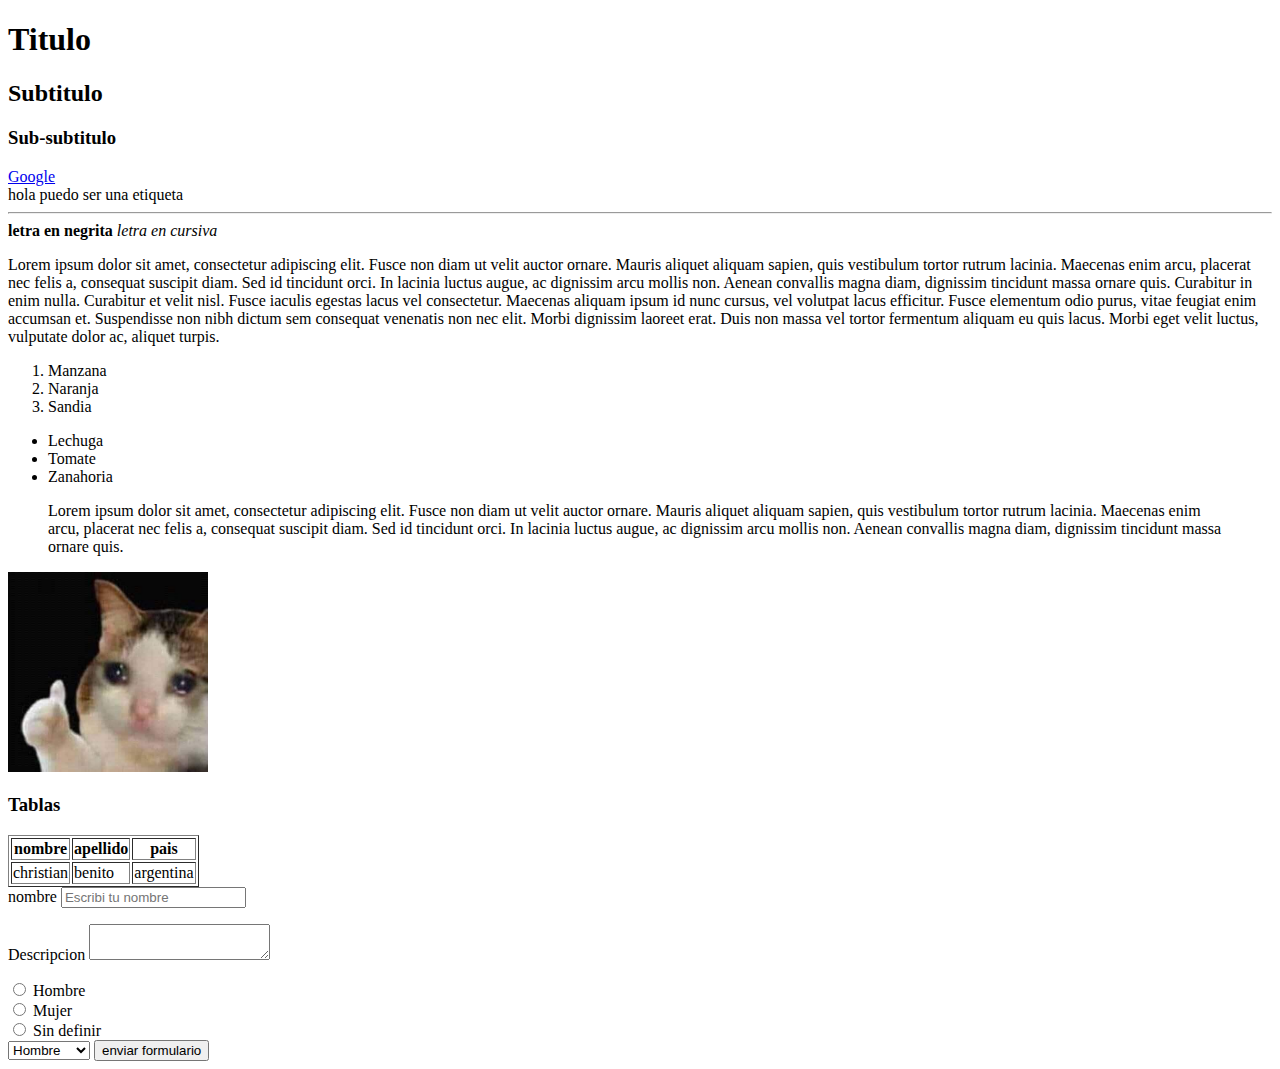
<file: 1-conceptosHTML/index.html>
<!DOCTYPE html>
<html lang="es">
    <head>
        <meta charset="UTF-8">
        <meta http-equiv="X-UA-Compatible" content="IE=edge">
        <meta name="viewport" content="width=device-width, initial-scale=1.0">
        <!--Titulo-->
        <title>Conceptos HTML</title>
    </head>
    <body>
        <!--encabezados-->
        <h1>Titulo</h1>
        <h2>Subtitulo</h2>
        <h3>Sub-subtitulo</h3>
        <!--link, para abrir en otra pestaña(target="_blank")-->        
        <a href="http://www.google.com.ar" target="_blank">Google</a>
        <br>
        <!--etiqueta para hacer maquetacion-->
        <span class="holi">hola puedo ser una etiqueta</span>
        <!--salto de linea-->
        <br/>
        <!--salto de linea dibujado-->
        <hr>
        <!--letra en negrita-->
        <strong>letra en negrita</strong>
        <!--letra en cursiva-->
        <em>letra en cursiva</em>
        <!--parrafo-->
        <p>
            Lorem ipsum dolor sit amet, consectetur adipiscing elit. Fusce non diam ut velit auctor ornare.
            Mauris aliquet aliquam sapien, quis vestibulum tortor rutrum lacinia. Maecenas enim arcu, placerat nec felis a, consequat suscipit diam.
            Sed id tincidunt orci. In lacinia luctus augue, ac dignissim arcu mollis non. Aenean convallis magna diam, dignissim tincidunt massa ornare quis. 
            Curabitur in enim nulla. Curabitur et velit nisl. Fusce iaculis egestas lacus vel consectetur. Maecenas aliquam ipsum id nunc cursus, vel volutpat lacus efficitur.
            Fusce elementum odio purus, vitae feugiat enim accumsan et. Suspendisse non nibh dictum sem consequat venenatis non nec elit.
            Morbi dignissim laoreet erat. Duis non massa vel tortor fermentum aliquam eu quis lacus. Morbi eget velit luctus, vulputate dolor ac, aliquet turpis.
            <!--lista ordenada-->
            <ol>
                <!--item de una lista-->
                <li>Manzana</li>
                <li>Naranja</li>
                <li>Sandia</li>
            </ol>
            <!--lista desordenada-->
            <ul>
                <!--item de una lista-->
                <li>Lechuga</li>
                <li>Tomate</li>
                <li>Zanahoria</li>
            </ul>
        </p>
        <!--cita de texto-->
        <blockquote>
            Lorem ipsum dolor sit amet, consectetur adipiscing elit. Fusce non diam ut velit auctor ornare.
            Mauris aliquet aliquam sapien, quis vestibulum tortor rutrum lacinia. Maecenas enim arcu, placerat nec felis a, consequat suscipit diam.
            Sed id tincidunt orci. In lacinia luctus augue, ac dignissim arcu mollis non. Aenean convallis magna diam, dignissim tincidunt massa ornare quis.
        </blockquote>
        <!--imagenes-->
        <img src="gatito.jpg" alt="imagen de prueba" title="img prueba" width="200px" height="200px">
        <h3>Tablas</h3>
        <!--tabla--> 
        <table border="1">
            <!--fila (tr)-->
            <tr>
                <!--columna (td) y (th) en negrita-->
                <th>nombre</th>
                <th>apellido</th>
                <th colspan="2">pais</th>
            </tr>
            <tr>
                <!--columna (td) y (th) en negrita-->
                <td>christian</td>
                <td>benito</td>
                <!--colspan ocupar mas columnas-->
                <td colspan="2">argentina</td>
            </tr>
        </table>
        <!--formulario-->
        <form action="">
            <!--texto anidado-->
            <label for="nombre">nombre</label>
            <!--ingreso de texto-->
            <input type="text" name="nombre" id="" placeholder="Escribi tu nombre"/>
            <p>
                <label for="descripcion">Descripcion</label>
                <textarea name="descripcion" id="" cols="20" rows="2"></textarea>
            </p>
            <!--radiobutton-->       
            <input type="radio" name="genero" value="hombre"> Hombre <br/>
            <input type="radio" name="genero" value="mujer"> Mujer <br/>
            <input type="radio" name="genero" value="sin definir"> Sin definir <br/>
            <!--seleccionador-->
            <select name="genero" id="">
                <option value="hombre">Hombre</option>
                <option value="mujer">Mujer</option>
                <option value="sin definir">Sin definir</option>
            </select>
            <!--enviar formulario-->
            <input type="submit" value="enviar formulario">
        </form>
    </body>
</html>
</file>
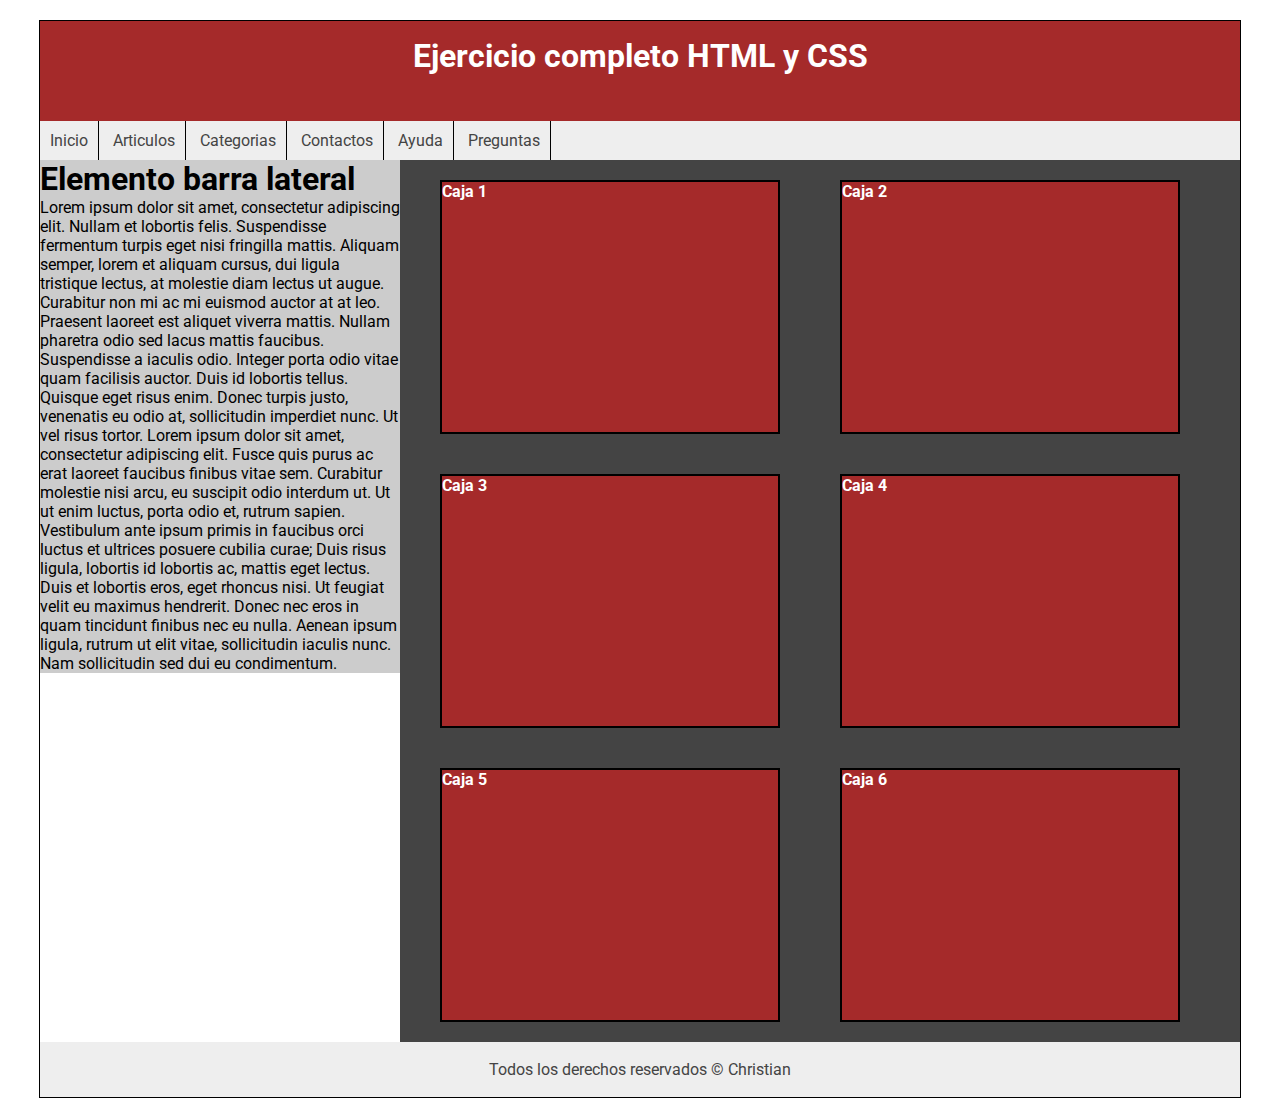
<file: 3-Ejercicio completo HTML y CSS/index.html>
<!DOCTYPE html>
<html lang="es">
    <head>
        <meta charset="UTF-8">
        <meta http-equiv="X-UA-Compatible" content="IE=edge">
        <meta name="viewport" content="width=device-width, initial-scale=1.0">
        <title>Ejercicio completo HTML y CSS</title>
        <link rel="stylesheet" href="styles.css">
        <link rel="preconnect" href="https://fonts.gstatic.com">
        <link href="https://fonts.googleapis.com/css2?family=Roboto:wght@100&display=swap" rel="stylesheet">
    </head>
    <body>
        <div id="contenedorGeneral">
            <header id="cabecera">
                <h1>Ejercicio completo HTML y CSS</h1>
            </header>
            <nav id="menu">
                <ul>
                    <li><a href="#">Inicio</a></li>
                    <li><a href="#">Articulos</a></li>
                    <li><a href="#">Categorias</a></li>
                    <li><a href="#">Contactos</a></li>
                    <li><a href="#">Ayuda</a></li>
                    <li><a href="#">Preguntas</a></li>
                </ul>
            </nav>
            <section id="contenidoPrincipal">
                <div class="caja">
                    <h4>Caja 1</h4>
                </div>
                <div class="caja">
                    <h4>Caja 2</h4>
                </div>
                <div class="caja">
                    <h4>Caja 3</h4>
                </div>
                <div class="caja">
                    <h4>Caja 4</h4>
                </div>
                <div class="caja">
                    <h4>Caja 5</h4>
                </div>
                <div class="caja">
                    <h4>Caja 6</h4>
                </div>
            </section>
            <aside id="barraLateral">
                <div class="caja">
                    <h1>Elemento barra lateral</h1>
                    <p>
                        Lorem ipsum dolor sit amet, consectetur adipiscing elit. Nullam et lobortis felis. Suspendisse fermentum turpis eget nisi fringilla mattis. Aliquam semper, lorem et aliquam cursus, dui ligula tristique lectus, at molestie diam lectus ut augue. Curabitur non mi ac mi euismod auctor at at leo. Praesent laoreet est aliquet viverra mattis. Nullam pharetra odio sed lacus mattis faucibus. Suspendisse a iaculis odio. Integer porta odio vitae quam facilisis auctor. Duis id lobortis tellus. Quisque eget risus enim. Donec turpis justo, venenatis eu odio at, sollicitudin imperdiet nunc. Ut vel risus tortor. Lorem ipsum dolor sit amet, consectetur adipiscing elit.
                        Fusce quis purus ac erat laoreet faucibus finibus vitae sem. Curabitur molestie nisi arcu, eu suscipit odio interdum ut. Ut ut enim luctus, porta odio et, rutrum sapien. Vestibulum ante ipsum primis in faucibus orci luctus et ultrices posuere cubilia curae; Duis risus ligula, lobortis id lobortis ac, mattis eget lectus. Duis et lobortis eros, eget rhoncus nisi. Ut feugiat velit eu maximus hendrerit. Donec nec eros in quam tincidunt finibus nec eu nulla. Aenean ipsum ligula, rutrum ut elit vitae, sollicitudin iaculis nunc. Nam sollicitudin sed dui eu condimentum.
                    </p>
                </div>
            </aside>
            <!-- limpiar floats -->
            <div class="clearfix"></div>
            <footer id="footer">
                Todos los derechos reservados &copy; Christian
            </footer>
        </div>
    </body>
</html>
</file>
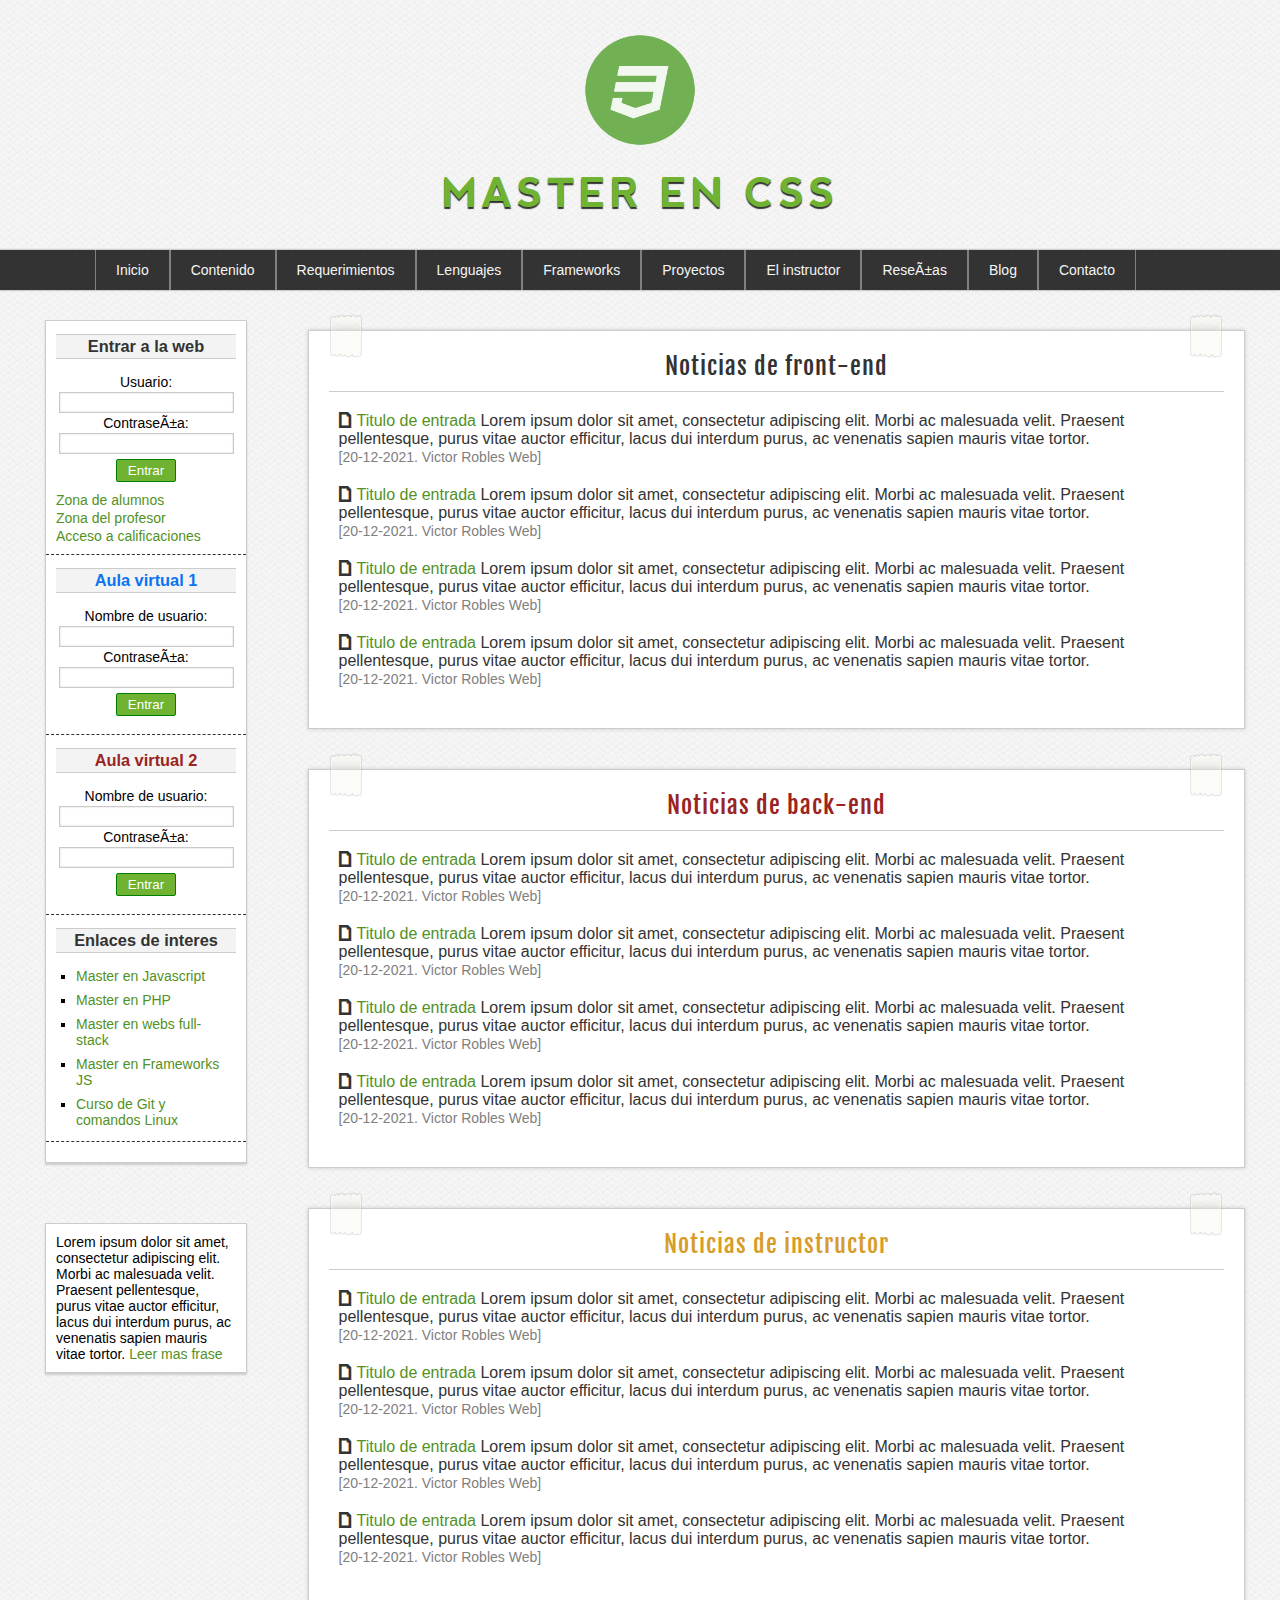
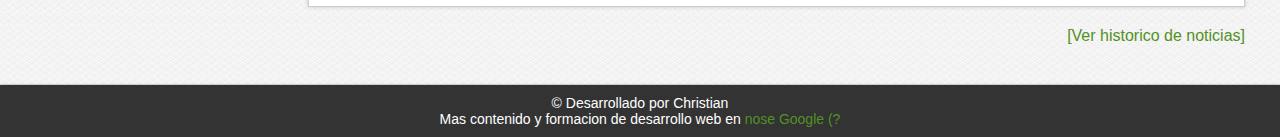
<file: 4-Proyecto completo HTML5 y CSS3/index.html>
<!DOCTYPE html>
<html lang="es">

<head>
    <meta charset="UTF-3">
    <meta http-equiv="X-UA-Compatible" content="IE=edge">
    <meta name="viewport" content="width=device-width, initial-scale=1.0">
    <title>Master en CSS con VR WEB</title>
    <link rel="shortcut icon" href="img/logo.png" type="image/x-icon">
    <link rel="stylesheet" href="css/styles.css">
</head>

<body>
    <!--header-->
    <header id="header">
        <div id="logotipo">
            <img src="img/logo.png" alt="logo">
        </div>
        <h1>
            <a href="index.html">
                MASTER EN CSS
            </a>
        </h1>
    </header>
    <!--barra de navegacion-->
    <nav id="nav">
        <ul>
            <li>
                <a href="index.html">Inicio</a>
            </li>
            <li>
                <a href="index.html">Contenido</a>
            </li>
            <li>
                <a href="index.html">Requerimientos</a>
            </li>
            <li>
                <a href="index.html">Lenguajes</a>
                <ul>
                    <li>
                        <a href="index.html">HTML</a>
                    </li>
                    <li>
                        <a href="index.html">CSS</a>
                    </li>
                </ul>
            </li>
            <li>
                <a href="index.html">Frameworks</a>
                <ul>
                    <li>
                        <a href="index.html">LESS</a>
                    </li>
                    <li>
                        <a href="index.html">SASS</a>
                    </li>
                    <li>
                        <a href="index.html">Bootstrap</a>
                    </li>
                </ul>
            </li>
            <li>
                <a href="index.html">Proyectos</a>
            </li>
            <li>
                <a href="index.html">El instructor</a>
            </li>
            <li>
                <a href="index.html">Reseñas</a>
            </li>
            <li>
                <a href="index.html">Blog</a>
            </li>
            <li>
                <a href="index.html">Contacto</a>
            </li>
        </ul>
    </nav>
    <!--contenido central-->
    <div id="content">

        <!--barra lateral-->
        <aside id="aside">
            <div class="widget">
                <h3>Entrar a la web</h3>
                <form action="">
                    <label for="">Usuario:</label>
                    <input type="text"/>

                    <label for="">Contraseña:</label>
                    <input type="password"/>

                    <input type="submit" value="Entrar">

                    <a href="#">Zona de alumnos</a>
                    <a href="#">Zona del profesor</a>
                    <a href="#">Acceso a calificaciones</a>
                </form>
            </div>

            <div class="widget">
                <h3 class="blue">Aula virtual 1</h3>
                <form action="">
                    <label for="">Nombre de usuario:</label>
                    <input type="text"/>

                    <label for="">Contraseña:</label>
                    <input type="password"/>

                    <input type="submit" value="Entrar">
                </form>
            </div>

            <div class="widget">
                <h3 class="red">Aula virtual 2</h3>
                <form action="">
                    <label for="">Nombre de usuario:</label>
                    <input type="text"/>

                    <label for="">Contraseña:</label>
                    <input type="password"/>

                    <input type="submit" value="Entrar">
                </form>
            </div>

            <div class="widget">
                <h3>Enlaces de interes</h3>
                <ul>
                    <li>
                        <a href="#">
                            Master en Javascript
                        </a>
                    </li>
                    <li>
                        <a href="#">
                            Master en PHP
                        </a>
                    </li>
                    <li>
                        <a href="#">
                            Master en webs full-stack
                        </a>
                    </li>
                    <li>
                        <a href="#">
                            Master en Frameworks JS
                        </a>
                    </li>
                    <li>
                        <a href="#">
                            Curso de Git y comandos Linux
                        </a>
                    </li>
                </ul>
            </div>
        </aside>

        <!--Secciones-->
        <div id="sections">
            <section id="frontend">
                <span class="stickers">
                    <img class="stickerOne" src="img/scotch.png" alt="pegatina"/>
                    <img class="stickerTwo" src="img/scotch.png" alt="pegatina"/>
                </span>
                <h2 class="titulo">Noticias de front-end</h2>
                <article class="article">
                    <span class="icon">a</span>
                    <p>
                        <a href="#">Titulo de entrada</a>
                        Lorem ipsum dolor sit amet, consectetur adipiscing elit. Morbi ac malesuada velit. Praesent pellentesque, purus vitae auctor efficitur, lacus dui interdum purus, ac venenatis sapien mauris vitae tortor.
                    </p>
                    <span class="date">[20-12-2021. Victor Robles Web]</span>
                </article>
                <article class="article">
                    <span class="icon">a</span>
                    <p>
                        <a href="#">Titulo de entrada</a>
                        Lorem ipsum dolor sit amet, consectetur adipiscing elit. Morbi ac malesuada velit. Praesent pellentesque, purus vitae auctor efficitur, lacus dui interdum purus, ac venenatis sapien mauris vitae tortor.
                    </p>
                    <span class="date">[20-12-2021. Victor Robles Web]</span>
                </article>
                <article class="article">
                    <span class="icon">a</span>
                    <p>
                        <a href="#">Titulo de entrada</a>
                        Lorem ipsum dolor sit amet, consectetur adipiscing elit. Morbi ac malesuada velit. Praesent pellentesque, purus vitae auctor efficitur, lacus dui interdum purus, ac venenatis sapien mauris vitae tortor.
                    </p>
                    <span class="date">[20-12-2021. Victor Robles Web]</span>
                </article>
                <article class="article">
                    <span class="icon">a</span>
                    <p>
                        <a href="#">Titulo de entrada</a>
                        Lorem ipsum dolor sit amet, consectetur adipiscing elit. Morbi ac malesuada velit. Praesent pellentesque, purus vitae auctor efficitur, lacus dui interdum purus, ac venenatis sapien mauris vitae tortor.
                    </p>
                    <span class="date">[20-12-2021. Victor Robles Web]</span>
                </article>
            </section>

            <section id="backend">
                <span class="stickers">
                    <img class="stickerOne" src="img/scotch.png" alt="pegatina"/>
                    <img class="stickerTwo" src="img/scotch.png" alt="pegatina"/>
                </span>
                <h2 class="titulo red">Noticias de back-end</h2>
                <article class="article">
                    <span class="icon">a</span>
                    <p>
                        <a href="#">Titulo de entrada</a>
                        Lorem ipsum dolor sit amet, consectetur adipiscing elit. Morbi ac malesuada velit. Praesent pellentesque, purus vitae auctor efficitur, lacus dui interdum purus, ac venenatis sapien mauris vitae tortor.
                    </p>
                    <span class="date">[20-12-2021. Victor Robles Web]</span>
                </article>
                <article class="article">
                    <span class="icon">a</span>
                    <p>
                        <a href="#">Titulo de entrada</a>
                        Lorem ipsum dolor sit amet, consectetur adipiscing elit. Morbi ac malesuada velit. Praesent pellentesque, purus vitae auctor efficitur, lacus dui interdum purus, ac venenatis sapien mauris vitae tortor.
                    </p>
                    <span class="date">[20-12-2021. Victor Robles Web]</span>
                </article>
                <article class="article">
                    <span class="icon">a</span>
                    <p>
                        <a href="#">Titulo de entrada</a>
                        Lorem ipsum dolor sit amet, consectetur adipiscing elit. Morbi ac malesuada velit. Praesent pellentesque, purus vitae auctor efficitur, lacus dui interdum purus, ac venenatis sapien mauris vitae tortor.
                    </p>
                    <span class="date">[20-12-2021. Victor Robles Web]</span>
                </article>
                <article class="article">
                    <span class="icon">a</span>
                    <p>
                        <a href="#">Titulo de entrada</a>
                        Lorem ipsum dolor sit amet, consectetur adipiscing elit. Morbi ac malesuada velit. Praesent pellentesque, purus vitae auctor efficitur, lacus dui interdum purus, ac venenatis sapien mauris vitae tortor.
                    </p>
                    <span class="date">[20-12-2021. Victor Robles Web]</span>
                </article>
            </section>

            <section id="instructor">
                <span class="stickers">
                    <img class="stickerOne" src="img/scotch.png" alt="pegatina"/>
                    <img class="stickerTwo" src="img/scotch.png" alt="pegatina"/>
                </span>
                <h2 class="titulo orange">Noticias de instructor</h2>
                <article class="article">
                    <span class="icon">a</span>
                    <p>
                        <a href="#">Titulo de entrada</a>
                        Lorem ipsum dolor sit amet, consectetur adipiscing elit. Morbi ac malesuada velit. Praesent pellentesque, purus vitae auctor efficitur, lacus dui interdum purus, ac venenatis sapien mauris vitae tortor.
                    </p>
                    <span class="date">[20-12-2021. Victor Robles Web]</span>
                </article>
                <article class="article">
                    <span class="icon">a</span>
                    <p>
                        <a href="#">Titulo de entrada</a>
                        Lorem ipsum dolor sit amet, consectetur adipiscing elit. Morbi ac malesuada velit. Praesent pellentesque, purus vitae auctor efficitur, lacus dui interdum purus, ac venenatis sapien mauris vitae tortor.
                    </p>
                    <span class="date">[20-12-2021. Victor Robles Web]</span>
                </article>
                <article class="article">
                    <span class="icon">a</span>
                    <p>
                        <a href="#">Titulo de entrada</a>
                        Lorem ipsum dolor sit amet, consectetur adipiscing elit. Morbi ac malesuada velit. Praesent pellentesque, purus vitae auctor efficitur, lacus dui interdum purus, ac venenatis sapien mauris vitae tortor.
                    </p>
                    <span class="date">[20-12-2021. Victor Robles Web]</span>
                </article>
                <article class="article">
                    <span class="icon">a</span>
                    <p>
                        <a href="#">Titulo de entrada</a>
                        Lorem ipsum dolor sit amet, consectetur adipiscing elit. Morbi ac malesuada velit. Praesent pellentesque, purus vitae auctor efficitur, lacus dui interdum purus, ac venenatis sapien mauris vitae tortor.
                    </p>
                    <span class="date">[20-12-2021. Victor Robles Web]</span>
                </article>
            </section>
        </div>

        <!--frase-->
        <aside id="frase">
            Lorem ipsum dolor sit amet, consectetur adipiscing elit. Morbi ac malesuada velit. Praesent pellentesque, purus vitae auctor efficitur, lacus dui interdum purus, ac venenatis sapien mauris vitae tortor.
            <a href="#">Leer mas frase</a>
        </aside>

        <div class="clearfix"></div>

        <div id="history">
            <a href="#">[Ver historico de noticias]</a>
        </div>
    </div>

    <div class="clearfix"></div>
    <footer id="footer">
        <p>&copy; Desarrollado por Christian</p>
        <p>Mas contenido y formacion de desarrollo web en <a href="#">nose Google (?</a></p>
    </footer>
</body>

</html>
</file>
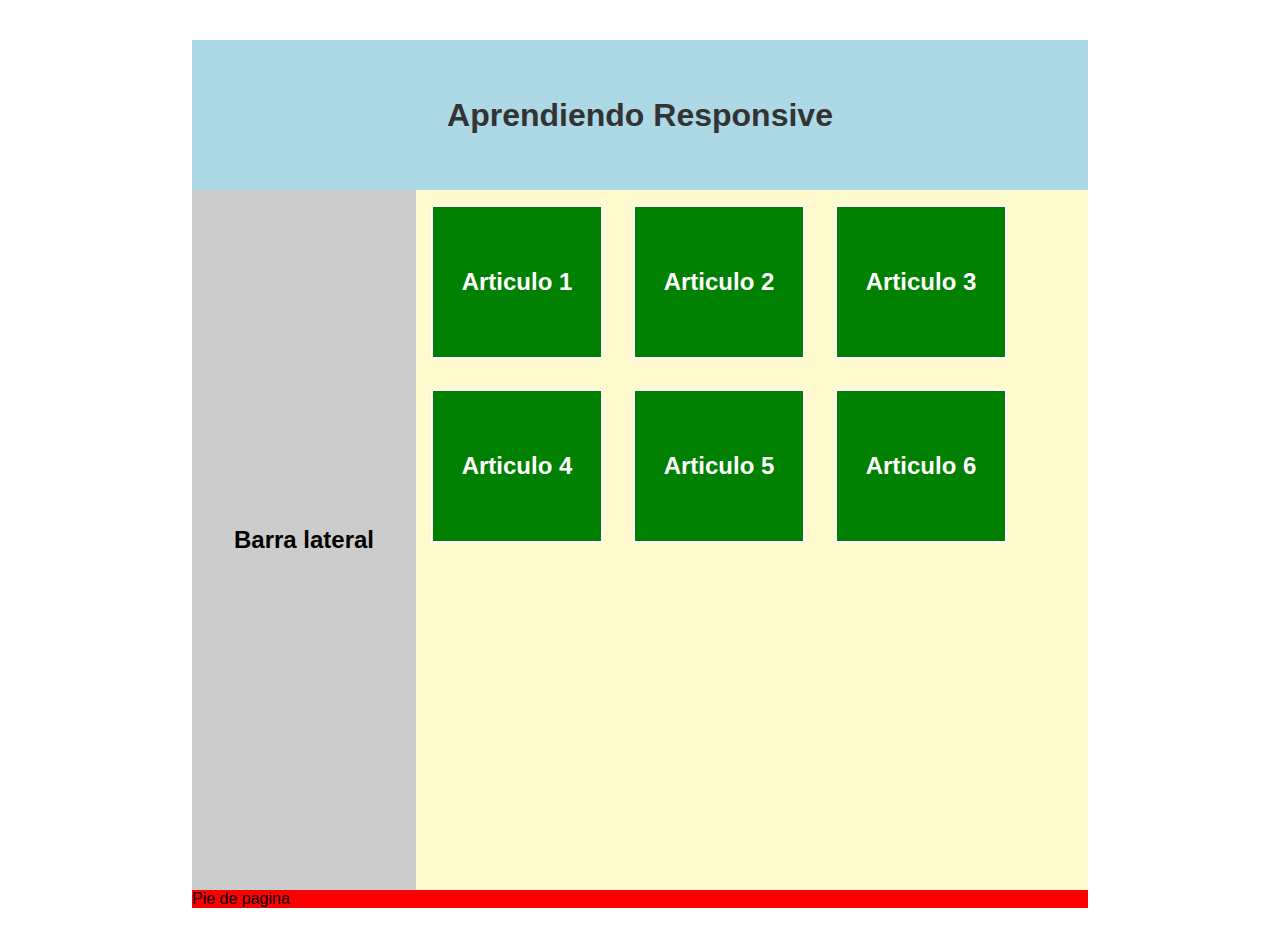
<file: 5-Aprendiendo responsive/index.html>
<!DOCTYPE html>
<html lang="es">
<head>
    <meta charset="UTF-8">
    <meta http-equiv="X-UA-Compatible" content="IE=edge">
    <meta name="viewport" content="width=device-width, initial-scale=1.0">
    <title>Aprendiendo responsive con VR Web</title>
    <link rel="stylesheet" href="styles.css">
</head>
<body>
    <div id="container">
        <header>
            <h1>Aprendiendo Responsive</h1>
        </header>

        <section id="content">
            <aside>
                <h2>Barra lateral</h2>
            </aside>
            <section id="articles">
                <article>
                    <h2>Articulo 1</h2>
                </article>
                <article>
                    <h2>Articulo 2</h2>
                </article>
                <article>
                    <h2>Articulo 3</h2>
                </article>
                <article>
                    <h2>Articulo 4</h2>
                </article>
                <article>
                    <h2>Articulo 5</h2>
                </article>
                <article>
                    <h2>Articulo 6</h2>
                </article>
            </section>
            <div class="clearfix"></div>
        </section>
        <footer>
            Pie de pagina
        </footer>
    </div>
    
</body>
</html>
</file>
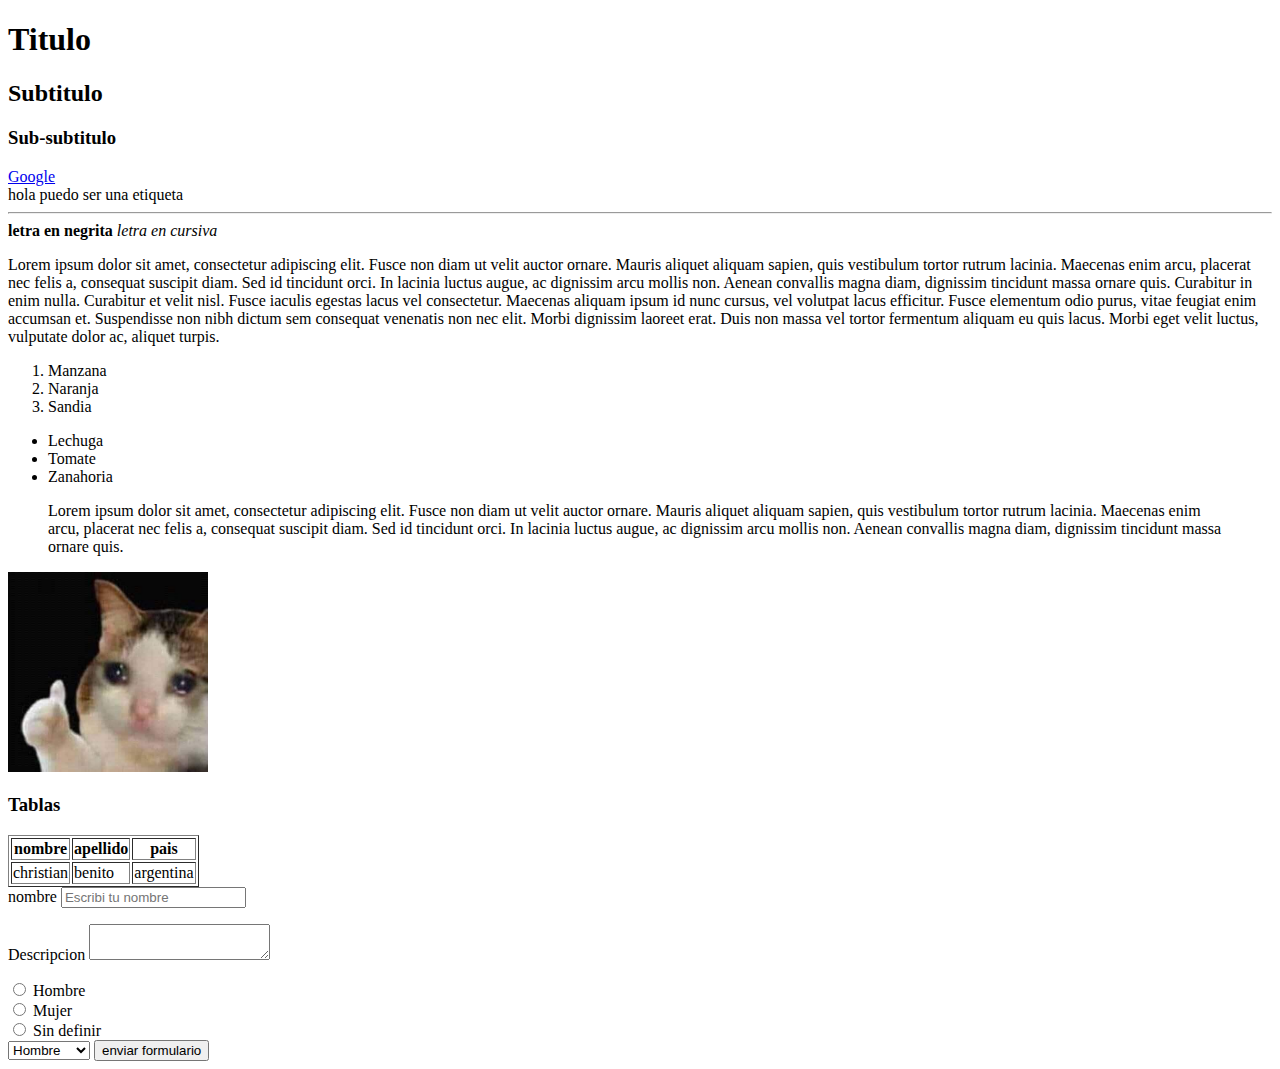
<file: EtiquetasHTML/index.html>
<!DOCTYPE html>
<html lang="es">
    <head>
        <meta charset="UTF-8">
        <meta http-equiv="X-UA-Compatible" content="IE=edge">
        <meta name="viewport" content="width=device-width, initial-scale=1.0">
        <!--Titulo-->
        <title>Conceptos y Etiquetas</title>
    </head>
    <body>
        <!--encabezados-->
        <h1>Titulo</h1>
        <h2>Subtitulo</h2>
        <h3>Sub-subtitulo</h3>
        <!--link, para abrir en otra pestaña(target="_blank")-->        
        <a href="http://www.google.com.ar" target="_blank">Google</a>
        <br>
        <!--etiqueta para hacer maquetacion-->
        <span class="holi">hola puedo ser una etiqueta</span>
        <!--salto de linea-->
        <br/>
        <!--salto de linea dibujado-->
        <hr>
        <!--letra en negrita-->
        <strong>letra en negrita</strong>
        <!--letra en cursiva-->
        <em>letra en cursiva</em>
        <!--parrafo-->
        <p>
            Lorem ipsum dolor sit amet, consectetur adipiscing elit. Fusce non diam ut velit auctor ornare.
            Mauris aliquet aliquam sapien, quis vestibulum tortor rutrum lacinia. Maecenas enim arcu, placerat nec felis a, consequat suscipit diam.
            Sed id tincidunt orci. In lacinia luctus augue, ac dignissim arcu mollis non. Aenean convallis magna diam, dignissim tincidunt massa ornare quis. 
            Curabitur in enim nulla. Curabitur et velit nisl. Fusce iaculis egestas lacus vel consectetur. Maecenas aliquam ipsum id nunc cursus, vel volutpat lacus efficitur.
            Fusce elementum odio purus, vitae feugiat enim accumsan et. Suspendisse non nibh dictum sem consequat venenatis non nec elit.
            Morbi dignissim laoreet erat. Duis non massa vel tortor fermentum aliquam eu quis lacus. Morbi eget velit luctus, vulputate dolor ac, aliquet turpis.
            <!--lista ordenada-->
            <ol>
                <!--item de una lista-->
                <li>Manzana</li>
                <li>Naranja</li>
                <li>Sandia</li>
            </ol>
            <!--lista desordenada-->
            <ul>
                <!--item de una lista-->
                <li>Lechuga</li>
                <li>Tomate</li>
                <li>Zanahoria</li>
            </ul>
        </p>
        <!--cita de texto-->
        <blockquote>
            Lorem ipsum dolor sit amet, consectetur adipiscing elit. Fusce non diam ut velit auctor ornare.
            Mauris aliquet aliquam sapien, quis vestibulum tortor rutrum lacinia. Maecenas enim arcu, placerat nec felis a, consequat suscipit diam.
            Sed id tincidunt orci. In lacinia luctus augue, ac dignissim arcu mollis non. Aenean convallis magna diam, dignissim tincidunt massa ornare quis.
        </blockquote>
        <!--imagenes-->
        <img src="gatito.jpg" alt="imagen de prueba" title="img prueba" width="200px" height="200px">
        <h3>Tablas</h3>
        <!--tabla--> 
        <table border="1">
            <!--fila (tr)-->
            <tr>
                <!--columna (td) y (th) en negrita-->
                <th>nombre</th>
                <th>apellido</th>
                <th colspan="2">pais</th>
            </tr>
            <tr>
                <!--columna (td) y (th) en negrita-->
                <td>christian</td>
                <td>benito</td>
                <!--colspan ocupar mas columnas-->
                <td colspan="2">argentina</td>
            </tr>
        </table>
        <!--formulario-->
        <form action="">
            <!--texto anidado-->
            <label for="nombre">nombre</label>
            <!--ingreso de texto-->
            <input type="text" name="nombre" id="" placeholder="Escribi tu nombre"/>
            <p>
                <label for="descripcion">Descripcion</label>
                <textarea name="descripcion" id="" cols="20" rows="2"></textarea>
            </p>
            <!--radiobutton-->       
            <input type="radio" name="genero" value="hombre"> Hombre <br/>
            <input type="radio" name="genero" value="mujer"> Mujer <br/>
            <input type="radio" name="genero" value="sin definir"> Sin definir <br/>
            <!--seleccionador-->
            <select name="genero" id="">
                <option value="hombre">Hombre</option>
                <option value="mujer">Mujer</option>
                <option value="sin definir">Sin definir</option>
            </select>
            <!--enviar formulario-->
            <input type="submit" value="enviar formulario">
        </form>
    </body>
</html>
</file>
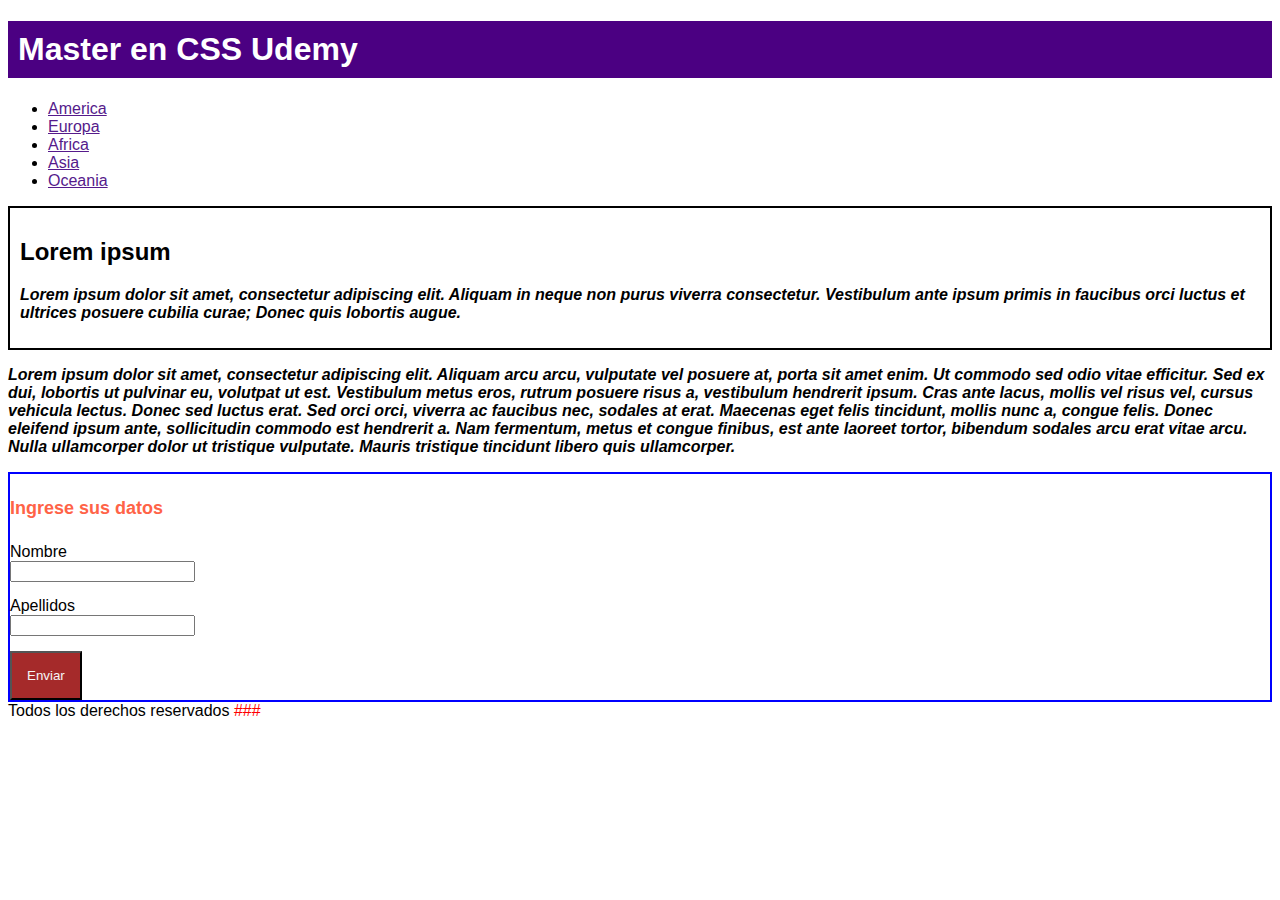
<file: 2-conceptosCSS/01-Selectores/index.html>
<!DOCTYPE html>
<html lang="es">
    <head>
        <meta charset="UTF-8">
        <meta http-equiv="X-UA-Compatible" content="IE=edge">
        <meta name="viewport" content="width=device-width, initial-scale=1.0">
        <title>Selectores CSS</title>
        <!--linkear archivo css-->
        <link rel="stylesheet" type="text/css" href="styles.css">
        <!--Aplicar css sobre todo el documento (mala practica)-->
        <!--style type="text/css">
            h1{
                color: red;
                font-size: 50px;
                text-decoration: underline;  
            }
        </style-->
    </head>
    <body>           
        <!--Aplicar css sobre una etiqueta (mala practica)-->
        <!--p style="color:brown; font-size: 20px;">
            Lorem ipsum dolor sit amet, consectetur adipiscing elit. Aliquam in neque non purus viverra consectetur.
            Vestibulum ante ipsum primis in faucibus orci luctus et ultrices posuere cubilia curae; Donec quis lobortis augue.
        </p-->
        <h1>Master en CSS Udemy</h1>
        <ul>
            <li><a href="">America</a></li>
            <li><a href="">Europa</a></li>
            <li><a href="">Africa</a></li>
            <li><a href="">Asia</a></li>
            <li><a href="">Oceania</a></li>
        </ul>
        <div id="descripcion">
            <h2>Lorem ipsum</h2>
            <p class="parrafo otraclase">
                Lorem ipsum dolor sit amet, consectetur adipiscing elit. Aliquam in neque non purus viverra consectetur.
                Vestibulum ante ipsum primis in faucibus orci luctus et ultrices posuere cubilia curae; Donec quis lobortis augue.
            </p>
        </div>
        <p class="parrafo">
            Lorem ipsum dolor sit amet, consectetur adipiscing elit. Aliquam arcu arcu, vulputate vel posuere at, porta sit amet enim. Ut commodo sed odio vitae efficitur.
            Sed ex dui, lobortis ut pulvinar eu, volutpat ut est. Vestibulum metus eros, rutrum posuere risus a, vestibulum hendrerit ipsum. Cras ante lacus, mollis vel risus vel, cursus vehicula lectus. Donec sed luctus erat.
            Sed orci orci, viverra ac faucibus nec, sodales at erat. Maecenas eget felis tincidunt, mollis nunc a, congue felis. Donec eleifend ipsum ante, sollicitudin commodo est hendrerit a. Nam fermentum, metus et congue finibus, est ante laoreet tortor, bibendum sodales arcu erat vitae arcu.
            Nulla ullamcorper dolor ut tristique vulputate. Mauris tristique tincidunt libero quis ullamcorper.
        </p>
        <div id="usuario">
            <form action="">
                <h4>Ingrese sus datos</h4>
                <label for="nombre">Nombre</label>
                <input type="text" name="nombre" id="">
                <label for="apellidos">Apellidos</label>
                <input type="text" name="apellidos" id="">
                <input type="submit" value="Enviar">
            </form>
        </div>
        <footer>
            Todos los derechos reservados <a href="https://www.google.com.ar" target="_blank">###</a>
        </footer>
    </body>
</html>
</file>
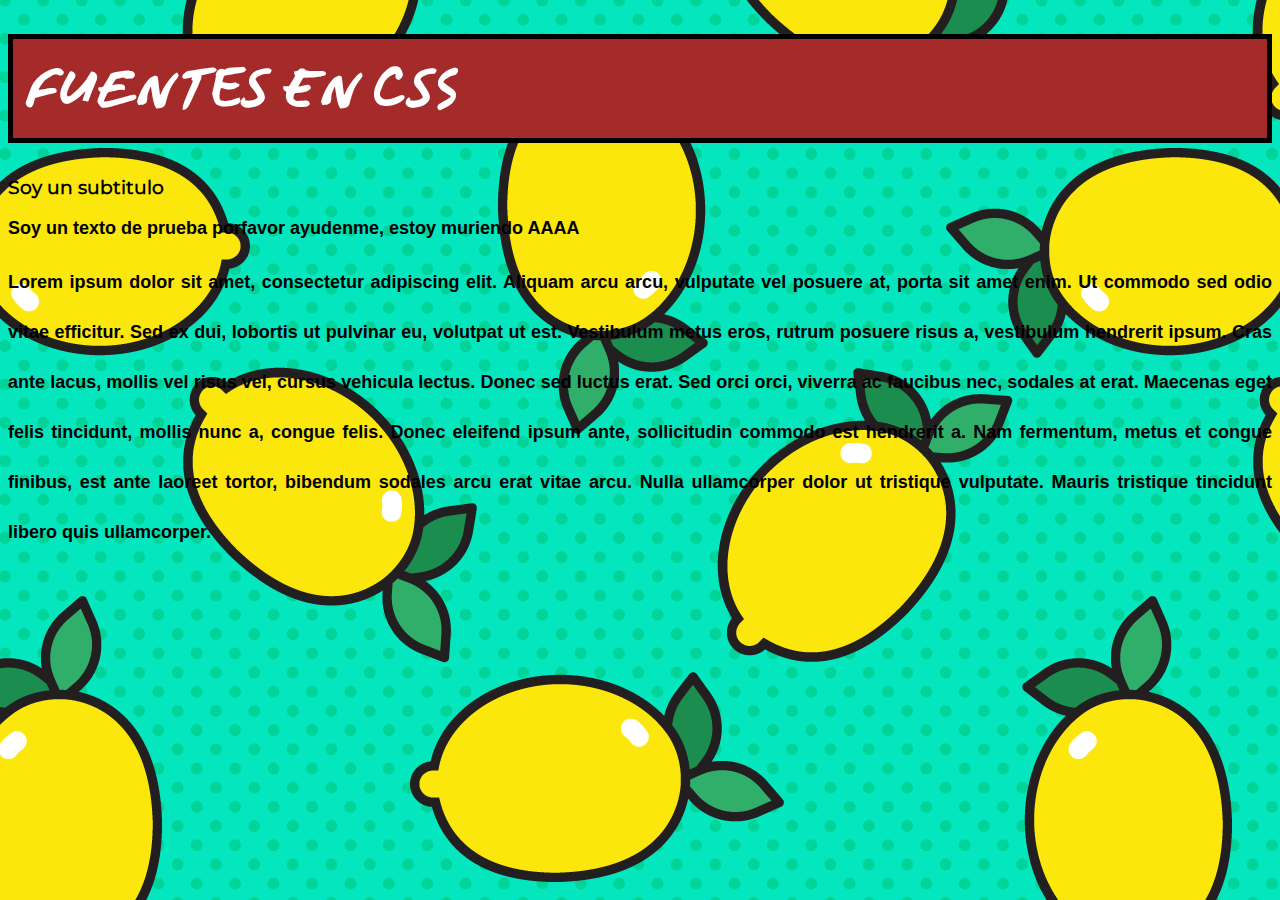
<file: 2-conceptosCSS/02-Fuentes y Colores/index.html>
<!DOCTYPE html>
<html lang="es">

<head>
    <meta charset="UTF-8">
    <meta http-equiv="X-UA-Compatible" content="IE=edge">
    <meta name="viewport" content="width=device-width, initial-scale=1.0">
    <link rel="stylesheet" href="styles.css">
    <link rel="preconnect" href="https://fonts.gstatic.com">
    <link rel="preconnect" href="https://fonts.gstatic.com">
    <link href="https://fonts.googleapis.com/css2?family=Mansalva&display=swap" rel="stylesheet">
    <title>fuentes y colores</title>
</head>

<body>
    <h1 id="titulo">Fuentes en css</h1>
    <h3>Soy un subtitulo</h3>
    <p>Soy un texto de prueba porfavor ayudenme, estoy muriendo AAAA</p>
    <div id="caja">
        <p>
            Lorem ipsum dolor sit amet, consectetur adipiscing elit. Aliquam arcu arcu, vulputate vel posuere at, porta sit amet enim. Ut commodo sed odio vitae efficitur.
            Sed ex dui, lobortis ut pulvinar eu, volutpat ut est. Vestibulum metus eros, rutrum posuere risus a, vestibulum hendrerit ipsum. Cras ante lacus, mollis vel risus vel, cursus vehicula lectus. Donec sed luctus erat.
            Sed orci orci, viverra ac faucibus nec, sodales at erat. Maecenas eget felis tincidunt, mollis nunc a, congue felis. Donec eleifend ipsum ante, sollicitudin commodo est hendrerit a. Nam fermentum, metus et congue finibus, est ante laoreet tortor, bibendum sodales arcu erat vitae arcu.
            Nulla ullamcorper dolor ut tristique vulputate. Mauris tristique tincidunt libero quis ullamcorper.
        </p>
    </div>
</body>

</html>
</file>
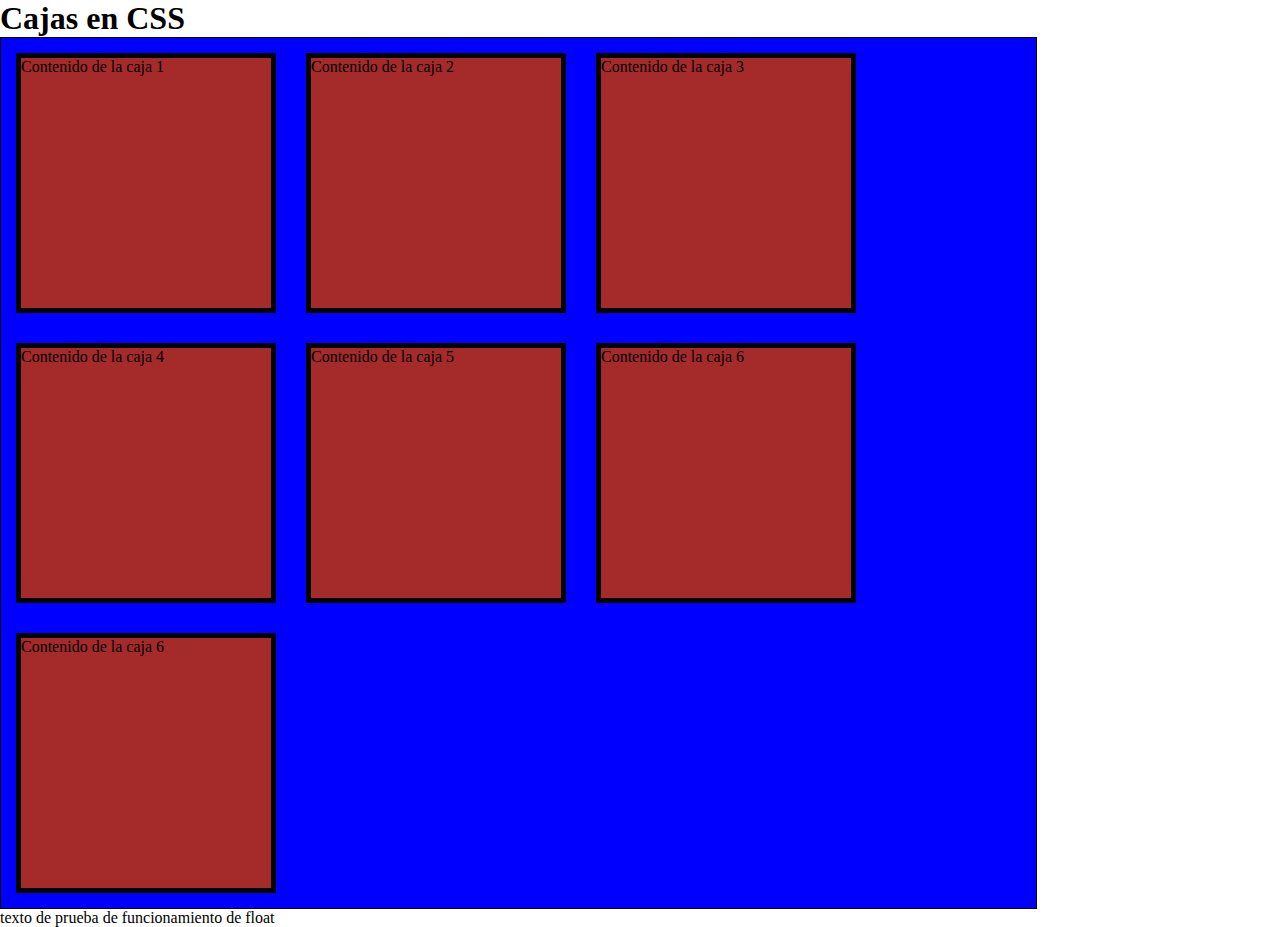
<file: 2-conceptosCSS/03-Cajas/index.html>
<!DOCTYPE html>
<html lang="es">
    <head>
        <meta charset="UTF-8">
        <meta http-equiv="X-UA-Compatible" content="IE=edge">
        <meta name="viewport" content="width=device-width, initial-scale=1.0">
        <link rel="stylesheet" href="styles.css">
        <title>Cajas</title>
    </head>
    <body>
        <h1>Cajas en CSS</h1>
        <div id="cajas">
            <div id="caja1" class="caja">
                <p>Contenido de la caja 1</p>
            </div>
    
            <section id="caja2" class="caja">
                <p>Contenido de la caja 2</p>
            </section>

            <div id="caja3" class="caja">
                <p>Contenido de la caja 3</p>
            </div>

            <div id="caja4" class="caja">
                <p>Contenido de la caja 4</p>
            </div>

            <div id="caja5" class="caja">
                <p>Contenido de la caja 5</p>
            </div>

            <div id="caja6" class="caja">
                <p>Contenido de la caja 6</p>
            </div>

            <div id="caja6" class="caja">
                <p>Contenido de la caja 6</p>
            </div>
            <!-- limpiar floats -->
            <div class="clearfix"></div>
        </div>     
        <!-- limpiar floats -->
        <div class="clearfix"></div>
        <p>texto de prueba de funcionamiento de float</p>
    </body>
</html>
</file>
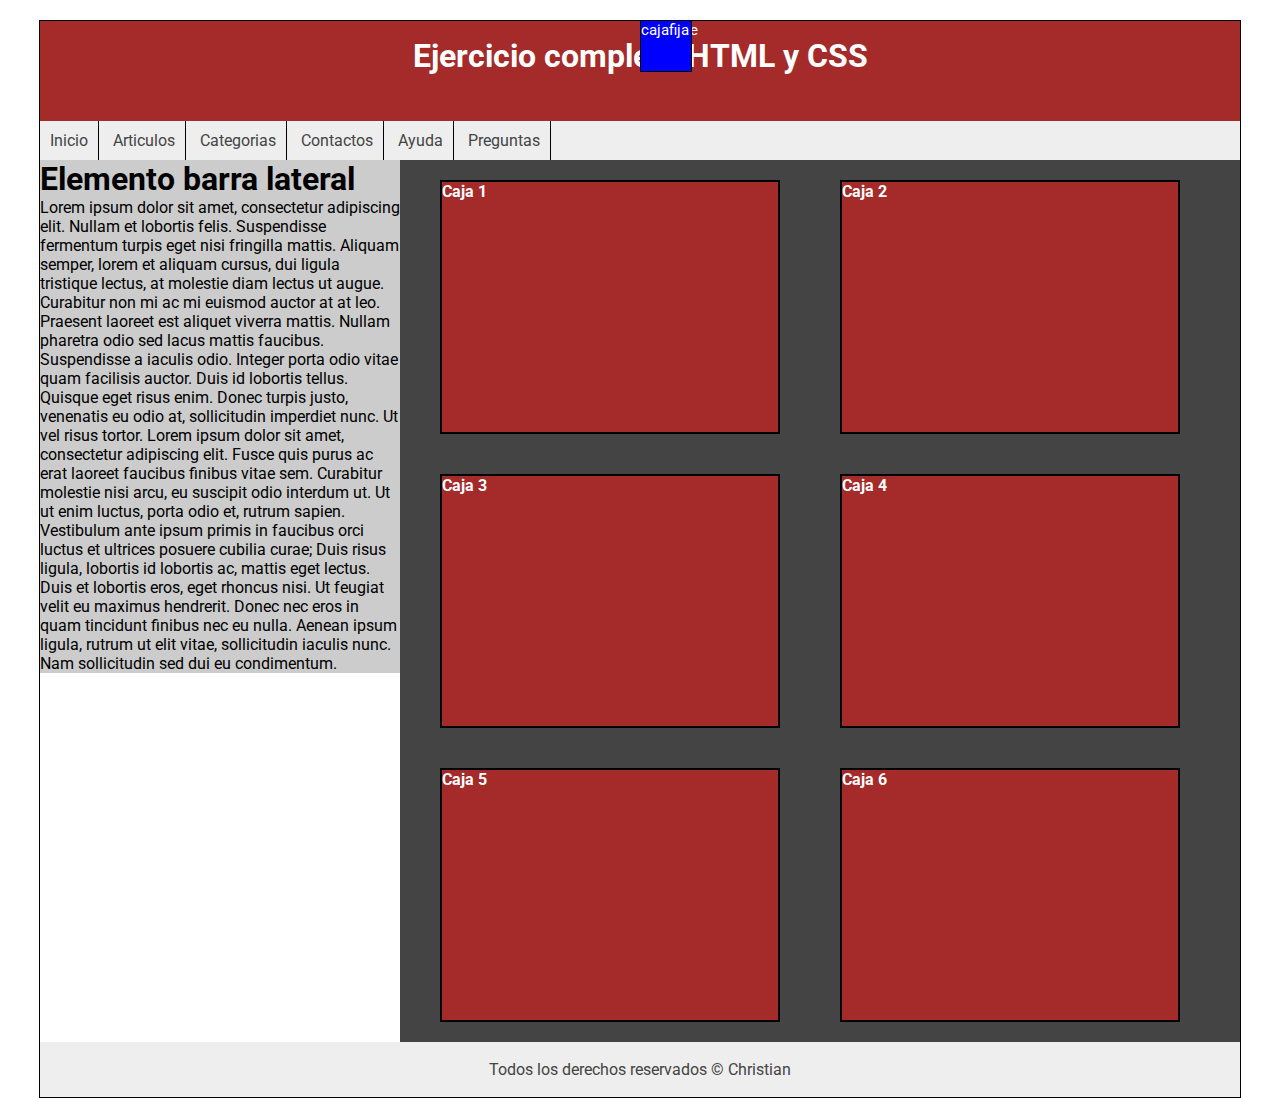
<file: 2-conceptosCSS/04-Posicionamiento/index.html>
<!DOCTYPE html>
<html lang="es">
    <head>
        <meta charset="UTF-8">
        <meta http-equiv="X-UA-Compatible" content="IE=edge">
        <meta name="viewport" content="width=device-width, initial-scale=1.0">
        <title>Ejercicio completo HTML y CSS</title>
        <link rel="stylesheet" href="styles.css">
        <link rel="preconnect" href="https://fonts.gstatic.com">
        <link href="https://fonts.googleapis.com/css2?family=Roboto:wght@100&display=swap" rel="stylesheet">
    </head>
    <body>
        <!--posicionamiento absoluto (relativo es el de siempre)-->
        <div class="libre">cajalibre</div>
        <!--posicionamiento fixed-->
        <div class="fixed">cajafija</div>
        <div id="contenedorGeneral">
            <header id="cabecera">
                <h1>Ejercicio completo HTML y CSS</h1>
            </header>
            <nav id="menu">
                <ul>
                    <li><a href="#">Inicio</a></li>
                    <li><a href="#">Articulos</a></li>
                    <li><a href="#">Categorias</a></li>
                    <li><a href="#">Contactos</a></li>
                    <li><a href="#">Ayuda</a></li>
                    <li><a href="#">Preguntas</a></li>
                </ul>
            </nav>
            <section id="contenidoPrincipal">
                <div class="caja">
                    <h4>Caja 1</h4>
                </div>
                <div class="caja">
                    <h4>Caja 2</h4>
                </div>
                <div class="caja">
                    <h4>Caja 3</h4>
                </div>
                <div class="caja">
                    <h4>Caja 4</h4>
                </div>
                <div class="caja">
                    <h4>Caja 5</h4>
                </div>
                <div class="caja">
                    <h4>Caja 6</h4>
                </div>
            </section>
            <aside id="barraLateral">
                <div class="caja">
                    <h1>Elemento barra lateral</h1>
                    <p>
                        Lorem ipsum dolor sit amet, consectetur adipiscing elit. Nullam et lobortis felis. Suspendisse fermentum turpis eget nisi fringilla mattis. Aliquam semper, lorem et aliquam cursus, dui ligula tristique lectus, at molestie diam lectus ut augue. Curabitur non mi ac mi euismod auctor at at leo. Praesent laoreet est aliquet viverra mattis. Nullam pharetra odio sed lacus mattis faucibus. Suspendisse a iaculis odio. Integer porta odio vitae quam facilisis auctor. Duis id lobortis tellus. Quisque eget risus enim. Donec turpis justo, venenatis eu odio at, sollicitudin imperdiet nunc. Ut vel risus tortor. Lorem ipsum dolor sit amet, consectetur adipiscing elit.
                        Fusce quis purus ac erat laoreet faucibus finibus vitae sem. Curabitur molestie nisi arcu, eu suscipit odio interdum ut. Ut ut enim luctus, porta odio et, rutrum sapien. Vestibulum ante ipsum primis in faucibus orci luctus et ultrices posuere cubilia curae; Duis risus ligula, lobortis id lobortis ac, mattis eget lectus. Duis et lobortis eros, eget rhoncus nisi. Ut feugiat velit eu maximus hendrerit. Donec nec eros in quam tincidunt finibus nec eu nulla. Aenean ipsum ligula, rutrum ut elit vitae, sollicitudin iaculis nunc. Nam sollicitudin sed dui eu condimentum.
                    </p>
                </div>
            </aside>
            <!-- limpiar floats -->
            <div class="clearfix"></div>
            <footer id="footer">
                Todos los derechos reservados &copy; Christian
            </footer>
        </div>
    </body>
</html>
</file>
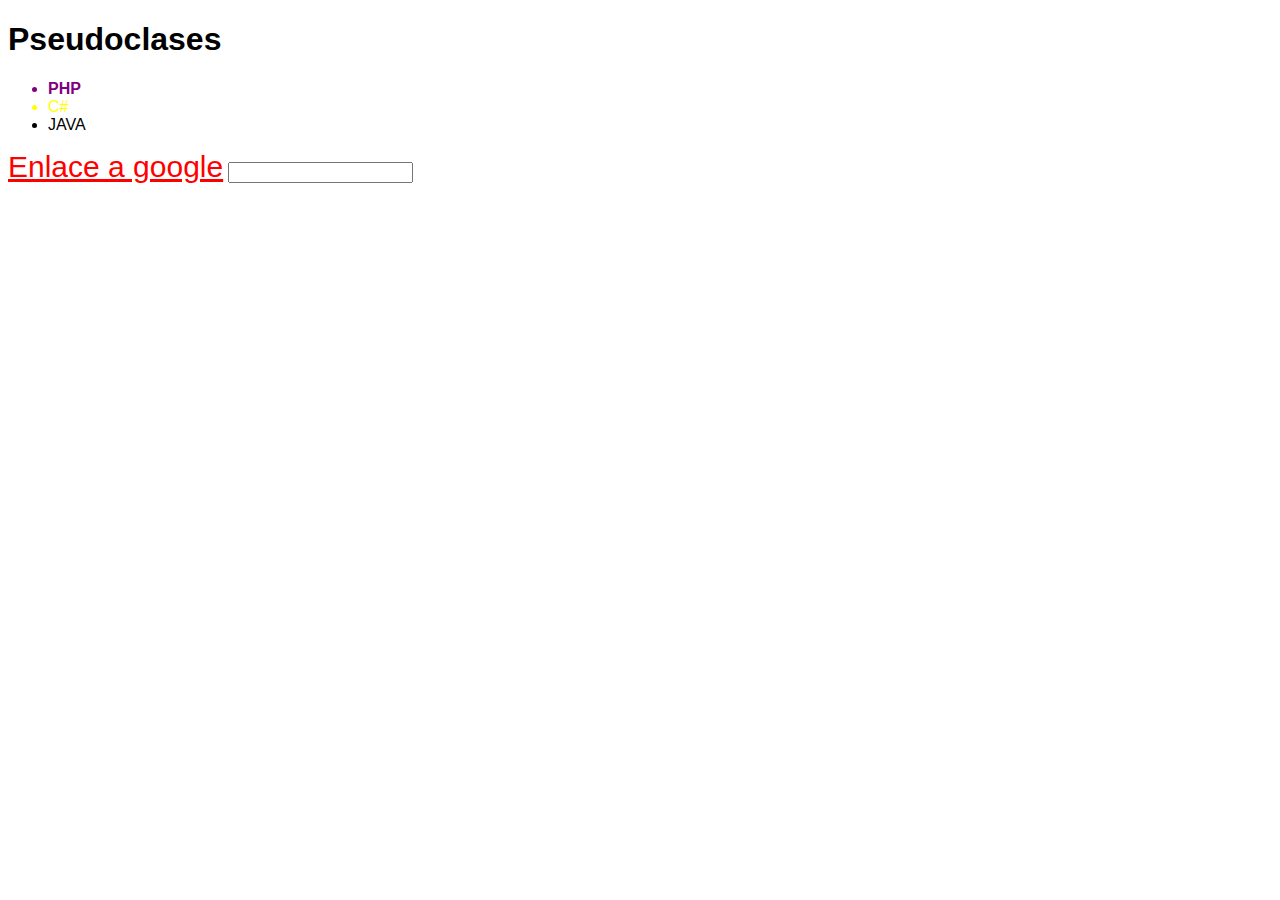
<file: 2-conceptosCSS/06-Pseudoclases/index.html>
<!DOCTYPE html>
<html lang="es">
<head>
    <meta charset="UTF-8">
    <meta http-equiv="X-UA-Compatible" content="IE=edge">
    <meta name="viewport" content="width=device-width, initial-scale=1.0">
    <link rel="stylesheet" href="styles.css">
    <title>Document</title>
</head>
<body>
    <h1>Pseudoclases</h1>
    <ul>
        <li>PHP</li>
        <li>C#</li>
        <li>JAVA</li>
    </ul>
    <a href="https://www.google.com.ar" id="mi-enlace">Enlace a google</a>
    <input type="text">
</body>
</html>
</file>
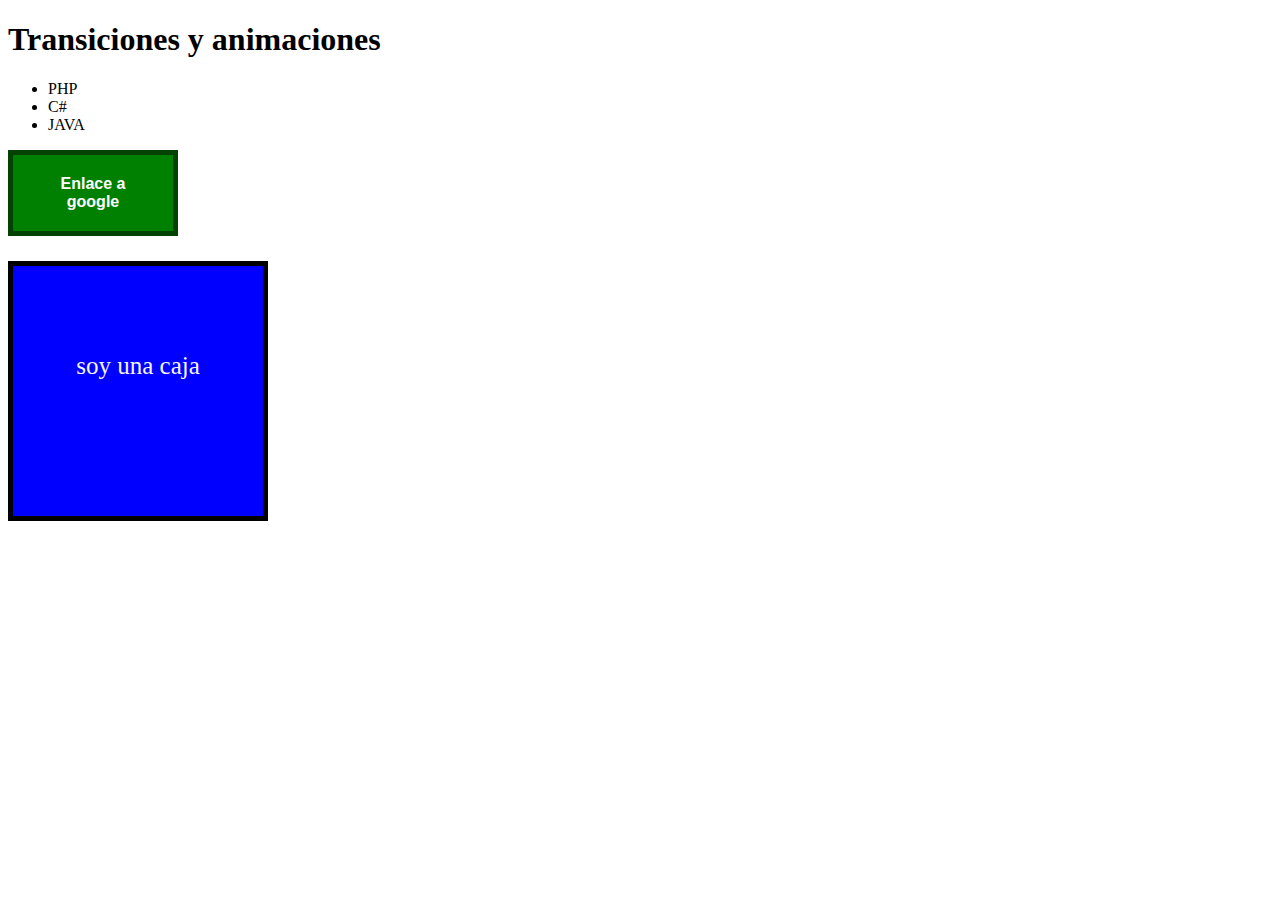
<file: 2-conceptosCSS/07-Animaciones-Transiciones/index.html>
<!DOCTYPE html>
<html lang="es">
<head>
    <meta charset="UTF-8">
    <meta http-equiv="X-UA-Compatible" content="IE=edge">
    <meta name="viewport" content="width=device-width, initial-scale=1.0">
    <link rel="stylesheet" href="styles.css">
    <title>Transiciones y animaciones</title>
</head>
<body>
    <h1>Transiciones y animaciones</h1>
    <ul>
        <li>PHP</li>
        <li>C#</li>
        <li>JAVA</li>
    </ul>
    <a href="https://www.google.com.ar" id="boton">Enlace a google</a>
    <div id="caja">
        soy una caja
    </div>
</body>
</html>
</file>
<file: 3-Ejercicio completo HTML y CSS/styles.css>
*{
    font-family: "Roboto";
    margin: 0px;
    padding: 0px;
    text-decoration: none;
}

.clearfix{
    float: none;
    clear: both;
}

#contenedorGeneral{
    width: 1200px;
    border: 1px solid black;
    margin: 0px auto; /*centrar elemento*/
    margin-top: 20px;
}

#cabecera{
    width: 100%;
    height: 100px;
    background-color: brown;
    color: white;
    text-align: center;
    line-height: 70px;
}
#menu{
    background-color:#eeeeee;
}
#menu > ul > li{
    display: inline-block;
    padding: 10px;
    border-right: 1px solid black;
}

#menu > ul > li > a{
    color: #444;
}

#menu > ul > li > a:hover{
    color: brown;
}

#barraLateral{
    float: left;
    width: 30%;
    background-color: #CCC;
}

#contenidoPrincipal{
    width: 70%;
    float: right;
    background-color: #444;
}

#contenidoPrincipal .caja{
    width: 40%;
    height: 250px;
    background-color: brown;
    border: 2px solid black;
    color: white;
    float: left;
    margin: 20px;
    margin-left: 40px;
}

#contenidoPrincipal > h4 {
    text-align: center;
    border-bottom: 1px solid white;
    padding: 15px;
    color: #444;
}

#footer{
    width: 100%;
    background-color: #eeeeee;
    text-align: center;
    color: #444;
    height: 55px;
    line-height: 55px;
}
</file>
<file: 4-Proyecto completo HTML5 y CSS3/css/styles.css>
/*FUENTES*/
@font-face {
    font-family: "nevis";
    src: url(fonts/nevis.eot);
    src: url(fonts/nevis.eot?iefix) format("embedded-opentype"),
        url(fonts/nevis.woff) format("woff"),
        url(fonts/nevis.ttf) format("truetype"),
        url(fonts/nevis.svg) format("svg");
    font-weight: normal;
    font-style: normal;
}

@font-face {
    font-family: "fajala";
    src: url(fonts/FjallaOne-Regular.ttf) format('truetype');
    font-weight: normal;
    font-style: normal;
}

@font-face {
    font-family: "icons";
    src: url(fonts/websymbols-regular-webfont.svg#WebSymbolsRegular) format('svg'),
        url(fonts/websymbols-regular-webfont.eot);
    src: url(fonts/websymbols-regular-webfont.eot?iefix) format("embedded-opentype"),
        url(fonts/websymbols-regular-webfont.woff) format("woff"),
        url(fonts/websymbols-regular-webfont.ttf) format("truetype");
    font-weight: normal;
    font-style: normal;
}
/*ESTILOS GENERALES*/
*{
    padding: 0px;
    margin: 0px;
}

body{
    background-image: url("../img/paven.png");
}

a{
    color: #529125;
    text-decoration: none;

}

a:visited{
    color: #529125;  
}

a:hover{
    color: #285616;  
}

.red{
    color: #9b2422 !important;
}

.blue{
    color: #0c73f2 !important;
}

.orange{
    color: #d69d2a !important;
}

.icon{
    font-family: "icons";
    float: left;
    margin-right: 5px;
    margin-top: -1px;
}

.clearfix{
    float: none;
    clear: both;
}
/*formularios*/
input[type="text"],
input[type="email"],
input[type="password"],
select{
    border: 1px solid #c9c9c9;
    box-shadow: 0px 0px 2px #ccc inset;
    background: white;
    padding: 1px;
    padding-top: 2px;
    padding-bottom: 2px;
    color: gray;
    transition: all 300ms;
}

input[type="text"]:focus,
input[type="email"]:focus,
input[type="password"]:focus,
select:focus{
    border: 1px solid #70b231;
    color: black;
}

input[type="button"],
input[type="submit"],
input[type="reset"],
button{
    display: block;
    border-radius: 2px;
    border: 1px solid green;
    width: 60px;
    padding: 3px;
    color: white;
    background-color: #70b231;
    cursor: pointer;
}

input[type="button"]:hover,
input[type="submit"]:hover,
input[type="reset"]:hover,
button:hover{
    box-shadow: 0px 0px 2px gray;
}

input[type="button"]:active,
input[type="submit"]:active,
input[type="reset"]:active,
button:active{
    box-shadow: 0px 0px 2px gray inset;
    text-shadow: 0px 0px 1px #ccc;
}
/*header*/
#header{
    min-width: 1024px;
    width: 100%;
    height: 250px;
    margin: 0px auto;
}

#header h1 a{
    text-decoration: none;
}

#header #logotipo{
    width: 770px;
    margin: 0px auto;
    padding-top: 20px;
}

#header #logotipo img{
    display: block;
    text-align: center;
    margin: 0px auto;
    width: 140px;
}

#header h1{
    text-align: center;
    font-size: 40px;
    font-family: "nevis";
    text-transform: uppercase;
    letter-spacing: 4px;
    margin-top: 10px;
    text-shadow: 0px 2px 1px #333333;
    transition: all 300ms;
}

#header h1:hover{
    text-shadow: 0px 2px 1px #333333, 0px 0px 4px #70b231;
}
#header h1 a{
    color: #70b231;
}

/*NAV*/

#nav{
    width: 100%;
    height: 40px;
    background-color: #333333;
    color: white;
    font-family: sans-serif, Helvetica, Arial;
    font-size: 14px;
    box-shadow: 0px 0px 2px gray;
}

#nav ul{
    list-style: none;
    text-decoration: none;
    margin: 0px auto;
    width: 1090px;
}

#nav > ul > li{
    line-height: 40px;
    float: left;
    border-right: 1px solid gray;
    transition: all 300ms;
}

#nav > ul > li a{
    display: block;
    padding-left: 20px;
    padding-right: 20px;
    color: whitesmoke;
    text-decoration: none;
}

#nav > ul > li > a:first-child{
    border-left: 1px solid gray;
}

#nav > ul > li:hover{
    background-color: #70b231;
    box-shadow: 0px 0px 4px green inset;
}

/*menu desplegable*/
#nav > ul > li > ul{
    display: none;
    position: absolute;
    color: whitesmoke;
    text-align: left;
    width: 160px;
    box-shadow: 0px 2px 2px gray;
    z-index: 1;
}

#nav > ul > li:hover > ul{
    display: block;
}

#nav > ul > li:hover > ul > li{
    background-color: #F2F1F0;
    border-bottom: 1px solid #d6d6d6;
    padding: 8px;
    line-height: 25px;
    font-size: 13px;
    transition: all 300ms;
}

#nav > ul > li:hover > ul > li a{
    color:#666666;
}

#nav > ul > li:hover > ul > li:hover{
    box-shadow: 0px 0px 6px #ccc inset;
    background: rgb(238, 237, 237);
}

#content{
    font-family: sans-serif, Arial, Helvetica;
    width: 1250px;
    min-height: 1100px;
    margin: 0px auto;
}

/*barra lateral*/
#aside, #frase{
    width: 200px;
    float: left;
    margin: 30px;
    background-color: white;
    border: 1px solid #ccc;
    box-shadow: 0px 2px 2px #ccc;
    font-family: sans-serif, Arial, Helvetica;
}

#frase{
    width: 180px;
    padding: 10px;
    font-size: 14px;
    font-family: sans-serif;
}

#aside .widget{
    display: block;
    width: 180px;
    margin: 5px auto;
    padding: 8px;
    padding-left: 10px;
    padding-right: 10px;
    font-size: 14px;
    border-bottom: 1px dashed #333333;
}

#aside .widget:last-child{
    margin-bottom: 20px;
}

#aside h3{
    display: block;
    color: #333333;
    width: 100%;
    text-align: center;
    padding-top: 2px;
    padding-bottom: 2px;
    margin-bottom: 15px;
    background: #f2f3f2;
    border: 1px solid #ccc;
    border-left: none;
    border-right: none;
}

#aside li{
    margin-top: 8px;
    margin-bottom: 5px;
    margin-left: 20px;
    list-style: square;
}

/*formularios barra lateral*/

#aside div label,
#aside div input[type="text"],
#aside div input[type="email"],
#aside div input[type="password"],
#aside div a{
    display: block;
    width: 95%;
    margin-top: 2px;
    margin-bottom: 2px;
}

#aside div input[type="button"],
#aside div input[type="submit"],
#aside div button{
    margin-top: 5px;
    margin-bottom: 10px;
}

#aside input,
#aside label{
    margin: 0px auto;
    text-align: center;
}

/*secciones*/

#sections{
    float: right;
    width: 75%;
    font-family: sans-serif, Arial, Helvetica;
    margin-right: 20px;
}

#sections .titulo{
    font-family: "fajala";
    font-size: 24px;
    font-weight: normal;
    letter-spacing: 1px;
    text-align: center;
    margin-top: -20px;
    padding-top: 20px;
    padding-bottom: 10px;
    border-bottom: 1px solid #ccc;
}

#sections section{
    margin-top: 40px;
    background-color: white;
    padding: 20px;
    border: 1px solid #ccc;
    box-shadow: 0px 0px 4px #c9c9c9;
    color: #333333;
    font-size: 16px;
    overflow: hidden;
}

#sections .article{
    margin: 10px;
    margin-top: 20px;
    margin-bottom: 20px;
}

#sections .date{
    color: gray;
    font-size: 14px;
}

#sections .stickerOne,
#sections .stickerTwo{
    position: absolute;
    margin-top: -38px;
    z-index: 0;
}

#sections .stickerTwo{
    margin-left: 860px;
}

#history{
    float: right;
    margin-top: 20px;
    margin-right: 20px;
}
/*footer*/

#footer{
    width: 100%;
    margin: 0px auto;
    text-align: center;
    margin-top: 40px;
    background-color: #333333;
    padding-top: 10px;
    padding-bottom: 10px;
    color: white;
    font-family: sans-serif;
    font-size: 14px;
    box-shadow: 0px 0px 2px gray;
}
</file>
<file: 5-Aprendiendo responsive/styles.css>
*{
    margin: 0px;
    padding: 0px;
}

.clearfix{
    float: none;
    clear: both;
}
#container{
    width: 70%;
    background-color: red;
    margin: 0px auto;
    font-family: Arial, Helvetica, sans-serif;
    margin-top: 40px;
    margin-bottom: 40px;
}

header{
    width: 100%;
    height: 150px;
    background: lightblue;
    color: #333;
    line-height: 150px;
    text-align: center;
}

aside{
    width: 25%;
    min-height: 700px;
    float: left;
    background: #ccc;
    text-align: center;
    line-height: 700px;
}

#articles{
    width: 75%;
    min-height: 700px;
    float: left;
    background-color: lemonchiffon;
}

#articles article{
    width: 25%;
    height: 150px;
    background-color: green;
    color: white;
    line-height: 150px;
    text-align: center;
    border: 2px solid white;
    float: left;
    margin: 15px;
}

/*responsive*/

/*desde la anchura 0px hasta 888px de pantalla */
@media(max-width: 888px){
    /*se ejecutaran estos estilos*/
    #articles article{
        width: 40%;
        background-color: red;
    }
}

@media(max-width: 632px) and (max-height: 600px){
    /*se ejecutaran estos estilos*/

    #container{
        overflow: hidden;
    }

    aside{
        float: none;
        min-height: auto;
        line-height: 20px;
        width: 91%;
        padding: 19px;
    }

    #articles{
        width: 100%;
    }

    #articles article{
        width: 90%;
        background-color: blue;
    }
}

@media(max-width: 554px){
    /*se ejecutaran estos estilos*/
    body{
        background-color: lightsalmon;
    }
}
</file>
<file: 2-conceptosCSS/01-Selectores/styles.css>
/* ####################SELECTORES#################### */
/*Selector universal*/
*{
    font-family: Verdana, Geneva, Tahoma, sans-serif;
}
/*Selector de etiqueta*/
h1{
    background-color: indigo;
    color: whitesmoke;
    padding: 10px;
}

footer a{
    color: red;
    text-decoration: none;
}
/*Selector de id*/
#descripcion,
#otroidoclase{
    border: 2px solid black;
    padding: 10px;
}
/*Selector de clase*/
.parrafo{
    font-style: italic;
    text-decoration: dashed;
    font-weight: bold;
}
/*Selector de atributo*/
#usuario form{
    border: 2px solid blue;
}
#usuario form *{
    display: block; /*esto es para que cada elemento ocupe una sola linea*/
}
input[type="text"]{
    margin-bottom: 15px;
}
input[type="submit"]{
    background-color: brown;
    color: whitesmoke;
    padding: 15px;
    cursor: pointer;
}
/*selectores hijos*/
#usuario > form > h4{
    font-size: 18px;
    color: tomato;
    text-decoration: none;
}
/*CSS da prioridad al ultimo estilo codeado PERO prioriza la especificidad*/
h1{
    color: white !important; /*para que sea de maxima prioridad*/
}
</file>
<file: 2-conceptosCSS/02-Fuentes y Colores/styles.css>
/* ########## FUENTES ########## */
/* importar una fuente */
@font-face{
    font-family: MonserratFuenteCustom;
    src: url(fonts/Montserrat/Montserrat-Regular.ttf);
}
h1{
    /*va en orden de cual encuentra primero en el sistema:
     si encuentra arial usa esa, sino usa helvetica, etc.. */
    font-family: 'Mansalva', cursive;
    text-transform: uppercase;
    font-size: 50px;
    font-style: italic;
}

h3{
    font-family: MonserratFuenteCustom;
}

p{
    font-family: sans-serif;
    font-size: 18px;
    font-weight: bold; /*grosor*/
}

/* #################### */

h1{
    /* Colores del sistema */
    color: olive;    
    /* Colores hexadecimales */
    color: #532323;
    /* Colores RGB */
    color: rgb(255, 225, 107);
    /* Colores RGBA */
    color: rgba(225, 225, 107, 0.5);
}

/* Fondos */

body{
    background-color: crimson;
    background-image: url(images/lemonBackground.webp);
    background-repeat: repeat;
    /*es para que el fondo quede estatico y no se mueva con el scroll*/
    background-attachment: fixed;
}

#titulo{
    border: 5px solid black;
    padding: 10px;
    background-color: brown;
    color: white;
}
/* Textos */
#caja{
    text-align: justify;
    line-height: 50px;
}
</file>
<file: 2-conceptosCSS/03-Cajas/styles.css>
/* magenes, padding, alto , ancho y bordes */
*{
    margin: 0px; /*margen externo*/
    padding: 0px; /*margen interno*/
}

.caja{
    width: 250px;
    height: 250px;
    background-color: brown;
    border: 5px solid black;
    margin: 15px;
}
/* posicionamiento de cajas */

.caja{
    float: left;
}

.clearfix{
    float: none;
    clear: both;
}

/* acomodar cantidad de cajas */

#cajas{
    background-color: blue;
    max-width: 1035px;
    border: 1px solid black;
}
</file>
<file: 2-conceptosCSS/04-Posicionamiento/styles.css>
*{
    font-family: "Roboto";
    margin: 0px;
    padding: 0px;
    text-decoration: none;
}

.clearfix{
    float: none;
    clear: both;
}

#contenedorGeneral{
    width: 1200px;
    border: 1px solid black;
    margin: 0px auto; /*centrar elemento*/
    margin-top: 20px;
}

#cabecera{
    width: 100%;
    height: 100px;
    background-color: brown;
    color: white;
    text-align: center;
    line-height: 70px;
}
#menu{
    background-color:#eeeeee;
}
#menu > ul > li{
    display: inline-block;
    padding: 10px;
    border-right: 1px solid black;
}

#menu > ul > li > a{
    color: #444;
}

#menu > ul > li > a:hover{
    color: brown;
}

#barraLateral{
    float: left;
    width: 30%;
    background-color: #CCC;
}

#contenidoPrincipal{
    width: 70%;
    float: right;
    background-color: #444;
}

#contenidoPrincipal .caja{
    width: 40%;
    height: 250px;
    background-color: brown;
    border: 2px solid black;
    color: white;
    float: left;
    margin: 20px;
    margin-left: 40px;
}

#contenidoPrincipal > h4 {
    text-align: center;
    border-bottom: 1px solid white;
    padding: 15px;
    color: #444;
}

#footer{
    width: 100%;
    background-color: #eeeeee;
    text-align: center;
    color: #444;
    height: 55px;
    line-height: 55px;
}

.libre{
    border: 1px solid black;
    background-color: red;
    color: white;
    width: 50px;
    height: 50px;
    font-size: 15px;
    position: absolute;
    left: 50%;
    right: 40%;
}

.fixed{
    border: 1px solid black;
    background-color: blue;
    color: white;
    width: 50px;
    height: 50px;
    font-size: 15px;
    position: fixed;
    left: 50%;
    right: 40%;
}
</file>
<file: 2-conceptosCSS/06-Pseudoclases/styles.css>
*{
    font-family: Arial, Helvetica, sans-serif;
}

ul li:first-child{
    color: purple;
    font-weight: bold;
}

ul li:nth-child(2){
    color: yellow;
}

#mi-enlace{
    font-size: 30px;
    color: lightsalmon;
}

#mi-enlace:link{
    color: red;
}

#mi-enlace:visited{
    color: orangered;
}

#mi-enlace:hover{
    color: blue;
}

#mi-enlace:active{
    color: green;
}

input[type="text"]:focus{
    border: 4px dashed red;
}
</file>
<file: 2-conceptosCSS/07-Animaciones-Transiciones/styles.css>
/*transiciones*/
#boton{
    display: block;
    padding: 20px;
    background-color: green;
    color: white;
    width: 120px;
    text-align: center;
    font-family: Verdana, Geneva, Tahoma, sans-serif;
    font-weight: bold;
    text-decoration: none;
    border: 5px solid rgb(3, 66, 3);
    /*transition: all 3seg; /*tiempo en el que pasa al cambiar DESPUES*/
    transition: border 3s, background 3s, border-radius 1s; /*solo al borde*/
}
#boton:hover{
    border-radius: 15px;
    background-color: orangered;
    border: 5px solid red;
}

/*animaciones*/

#caja{
    margin-top: 25px;
    width: 250px;
    height: 250px;
    background-color: blue;
    color: whitesmoke;
    border: 5px solid black;
    font-size: 25px;
    text-align: center;
    line-height: 200px;
    animation-name: desplazamiento;
    animation-duration: 10s;
    animation-iteration-count: infinite;
    animation-timing-function: linear; /*para que vaya en linea y con la misma velocidad*/
}

@keyframes desplazamiento{
    /*
    from{
        margin-left: 0px;
    }  
    to{
        margin-left: 1200px;
    }
    */
    0%{
        margin-left: 0px;
        transform: rotate(0deg); /*pa que gire*/
    }  
    50%{
        margin-left: 1200px;
        transform: rotate(360deg);
    }
    100%{
        margin-left: 0px;
        transform: rotate(0deg);
    }
}
</file>
